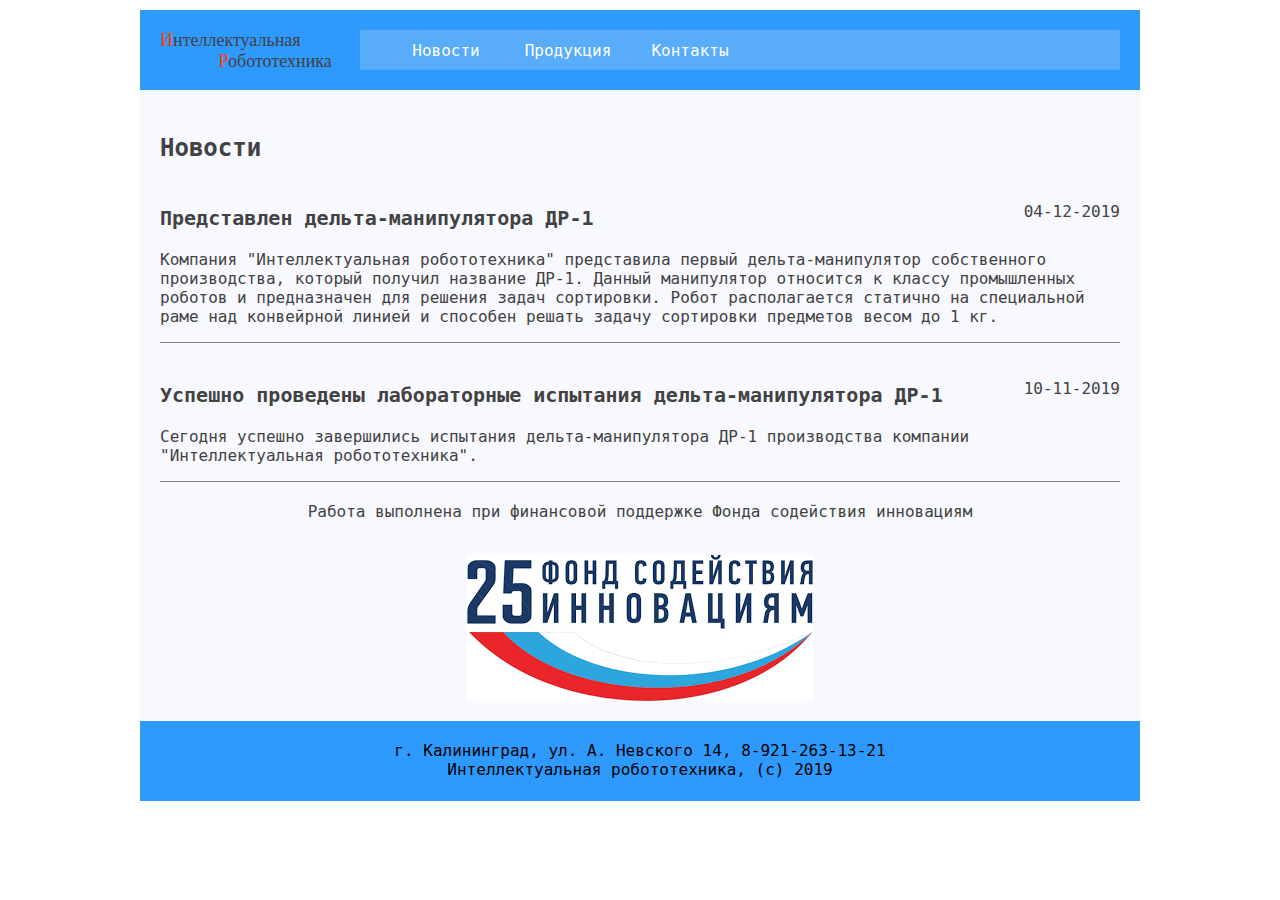
<file: index.html>
<html>
<head>
	<title>Интеллектуальная робототехника</title>
	<link href="styles.css" rel="stylesheet">
	<link href="menu.css" rel="stylesheet">
</head>
<body>
	<div id = "block">
		<div id = "header">
			<div id = "logo">
				<span class="first_letter">И</span>нтеллектуальная<BR>
				&nbsp;&nbsp;&nbsp;&nbsp;&nbsp;&nbsp;&nbsp;&nbsp;&nbsp;&nbsp;&nbsp;&nbsp;
				<span class="first_letter">Р</span>обототехника
			</div>
			<div id = "menu">
				<ul id="navbar">
				  <li><a href="index.html">Новости</a></li>
				  <li><a href="production.html">Продукция</a></li>
				  <li><a href="contacts.html">Контакты</a></li>
				</ul>
			</div>
		</div>
		<div id = "content">
			<p id = "big_header">Новости</p>
			<div id	= "news">
				<p id = "news_name">Представлен дельта-манипулятора ДР-1</p>
				<p id = "news_date">04-12-2019</p>
				<p style = "clear:both"></p>
				<p id = "news_content">Компания "Интеллектуальная робототехника" представила первый дельта-манипулятор
				собственного производства, который получил название ДР-1. Данный манипулятор относится к классу промышленных
				роботов и предназначен для решения задач сортировки. Робот располагается статично на специальной раме над
				конвейрной линией и способен решать задачу сортировки предметов весом до 1 кг.</p>
			</div>
			<div id	= "news">
				<p id = "news_name">Успешно проведены лабораторные испытания дельта-манипулятора ДР-1</p>
				<p id = "news_date">10-11-2019</p>
				<p style = "clear:both"></p>
				<p id = "news_content">Сегодня успешно завершились испытания дельта-манипулятора ДР-1 производства
				компании "Интеллектуальная робототехника".</p>
			</div>
			<center>
				<p class="text" style="clear:both">Работа выполнена при финансовой поддержке Фонда содействия инновациям</p>
				<BR>
				<img src="fond.png">
			</center>
		</div>
		<div id = "footer">
			<center>
				г. Калининград, ул. А. Невского 14, 8-921-263-13-21
				<BR>
				Интеллектуальная робототехника, (с) 2019
			</center>
		</div>
	</div>
</body>
</html>
</file>
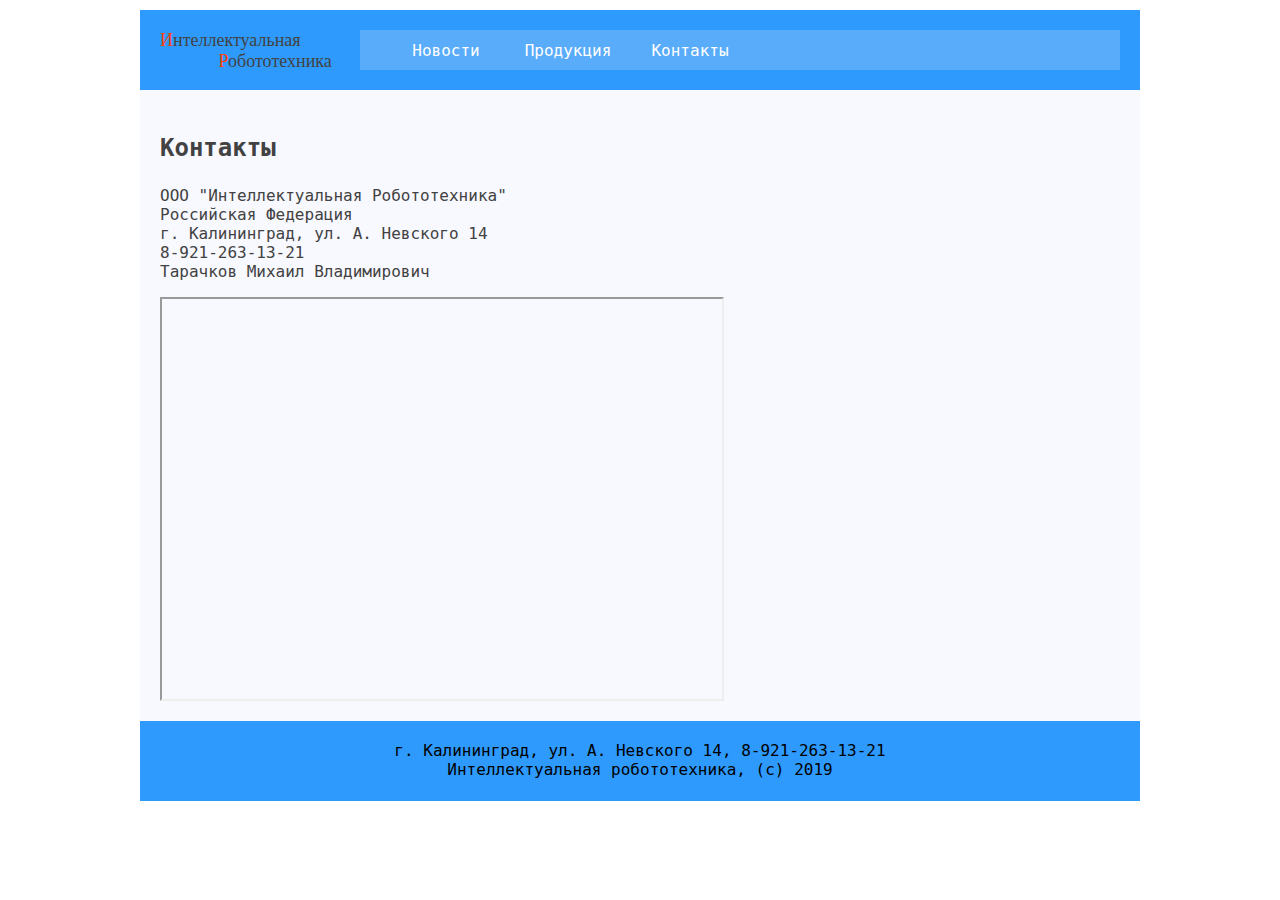
<file: contacts.html>
<html>
<head>
	<title>Интеллектуальная робототехника</title>
	<link href="styles.css" rel="stylesheet">
	<link href="menu.css" rel="stylesheet">
</head>
<body>
	<div id = "block">
		<div id = "header">
			<div id = "logo">
				<span class="first_letter">И</span>нтеллектуальная<BR>
				&nbsp;&nbsp;&nbsp;&nbsp;&nbsp;&nbsp;&nbsp;&nbsp;&nbsp;&nbsp;&nbsp;&nbsp;
				<span class="first_letter">Р</span>обототехника
			</div>
			<div id = "menu">
				<ul id="navbar">
				  <li><a href="index.html">Новости</a></li>
				  <li><a href="production.html">Продукция</a></li>
				  <li><a href="contacts.html">Контакты</a></li>
				</ul>
			</div>
		</div>
		<div id = "content">
			<p id = "big_header">Контакты</p>
			<p class = "text">
				ООО "Интеллектуальная Робототехника"
				<BR>
				Российская Федерация
				<BR>
				г. Калининград, ул. А. Невского 14
				<BR>
				8-921-263-13-21
				<BR>
				Тарачков Михаил Владимирович
			</p>
			<iframe src="https://yandex.ru/map-widget/v1/-/CGhGIWp2" width="560" height="400" frameborder="1" allowfullscreen="true"></iframe>
		</div>
		<div id = "footer">
			<center>
				г. Калининград, ул. А. Невского 14, 8-921-263-13-21
				<BR>
				Интеллектуальная робототехника, (с) 2019
			</center>
		</div>
	</div>
</body>
</html>
</file>
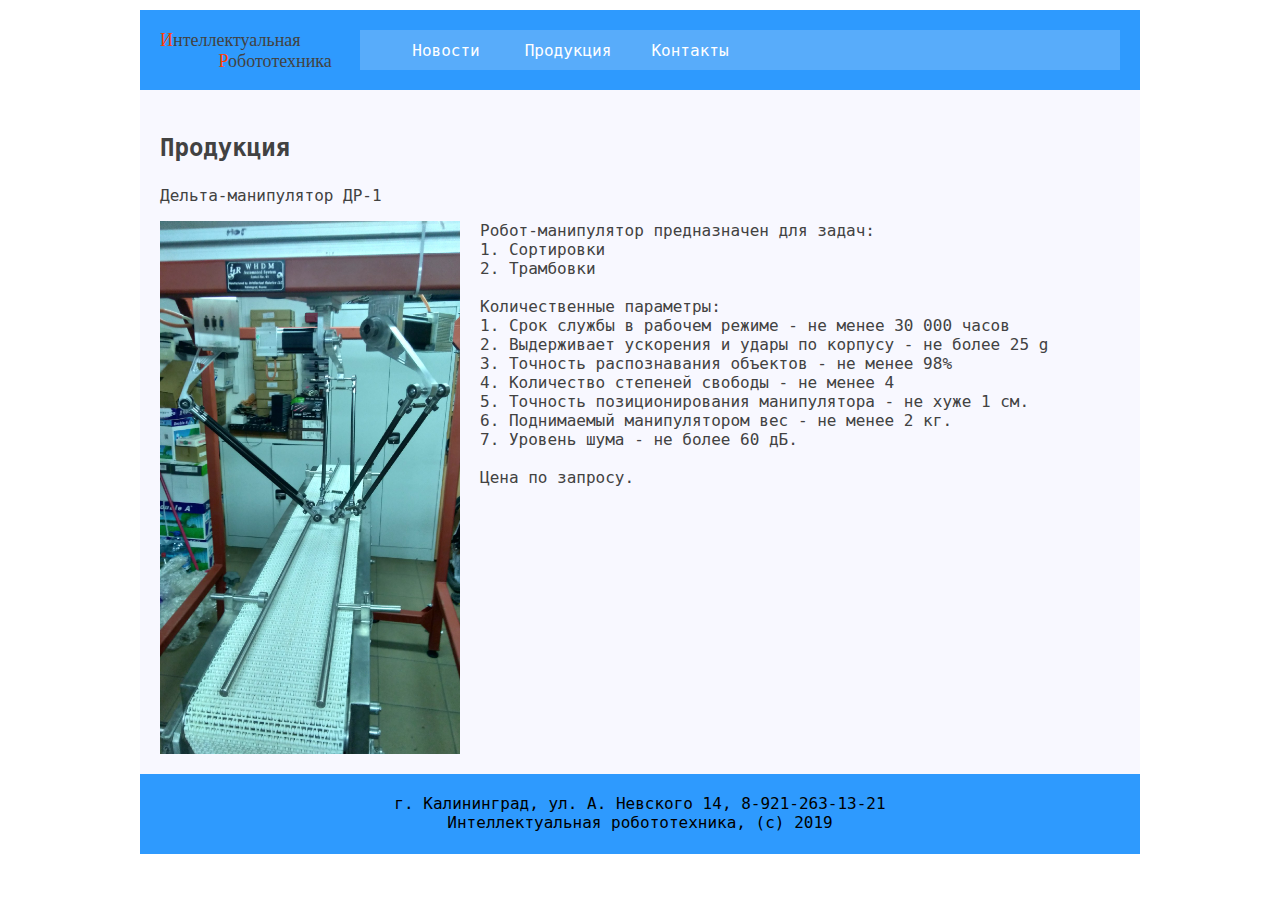
<file: production.html>
<html>
<head>
	<title>Интеллектуальная робототехника</title>
	<link href="styles.css" rel="stylesheet">
	<link href="menu.css" rel="stylesheet">
</head>
<body>
	<div id = "block">
		<div id = "header">
			<div id = "logo">
				<span class="first_letter">И</span>нтеллектуальная<BR>
				&nbsp;&nbsp;&nbsp;&nbsp;&nbsp;&nbsp;&nbsp;&nbsp;&nbsp;&nbsp;&nbsp;&nbsp;
				<span class="first_letter">Р</span>обототехника
			</div>
			<div id = "menu">
				<ul id="navbar">
				  <li><a href="index.html">Новости</a></li>
				  <li><a href="production.html">Продукция</a></li>
				  <li><a href="contacts.html">Контакты</a></li>
				</ul>
			</div>
		</div>
		<div id = "content">
			<p id = "big_header">Продукция</p>
			<p class="text">
				Дельта-манипулятор ДР-1
			</p>
			<img src = "dr1.jpg" width = "300" style="float:left;margin-right:20px">
			<p class = "text">
				Робот-манипулятор предназначен для задач:
				<BR>
				1. Сортировки
				<BR>
				2. Трамбовки
				<BR>
				<BR>

				Количественные параметры:
				<BR>
				1. Срок службы в рабочем режиме - не менее 30 000 часов
				<BR>
				2. Выдерживает ускорения и удары по корпусу - не более 25  g
				<BR>
				3. Точность распознавания объектов - не менее 98%
				<BR>
				4. Количество степеней свободы - не менее 4
				<BR>
				5. Точность позиционирования манипулятора - не хуже 1 см.
				<BR>
				6. Поднимаемый манипулятором вес - не менее 2 кг. 
				<BR>
				7. Уровень шума - не более 60 дБ.
				
				<BR>
				<BR>
				Цена по запросу.
			</p>
			<div style="clear:both"></div>
		</div>
		<div id = "footer">
			<center>
				г. Калининград, ул. А. Невского 14, 8-921-263-13-21
				<BR>
				Интеллектуальная робототехника, (с) 2019
			</center>
		</div>
	</div>
</body>
</html>
</file>
<file: styles.css>
#block
{
	margin: 10px auto;
	background-color:yellow;
	min-height: 500px;
	width: 1000px;
}

#header
{
	background-color: #2E9AFE;
	width: 960px;
	height: 40px;
	padding: 20px;
}

#logo
{
	background-color: #2E9AFE;
	width:200px;
	height:40px;
	float: left;
	font-family: fantasy;
	font-size: 18px;
	color: #424242
}

#menu
{
	background-color: #A9D0F5;
	width:760px;
	height:40px;
	float:left;
	font-family: monospace;
	font-size: 16px;
}

#content
{
	background-color: #F8F8FF;
	width: 960px;
	min-height: 400px;
	padding: 20px
}

#footer
{
	background-color: #2E9AFE;
	width: 960px;
	height: 40px;
	padding: 20px;
	font-family: monospace;
	font-size: 16px;
}

#news
{
	font-family: monospace;
	font-size: 16px;
	border-bottom: 1px solid grey;
	margin-bottom: 20px;
	color: #424242
}

#big_header
{
	font-family: monospace;
	color: #424242;
	font-size: 24px;
	font-weight: bold
}

#news_name
{
	font-size: 20px;
	font-weight: bold;
	float: left
}

#news_date
{
	float: right
}

.first_letter
{
	color: #FF4000;
}

.text
{
	font-family: monospace;
	font-size: 16px;
	color: #424242
}
</file>
<file: menu.css>
#navbar ul {
  display: none;
  background-color: #5882FA;
  position: absolute;
  top: 100%;
}
#navbar li:hover ul { display: block; }
#navbar, #navbar ul {
  margin: 0;
  padding: 0;
  list-style-type: none;
}
#navbar {
  height: 40px;
  background-color: #58ACFA;
  padding-left: 25px;
  min-width: 470px;
}
#navbar li {
  float: left;
  position: relative;
  height: 100%;
}
#navbar li a {
  display: block;
  padding: 11px;
  width: 100px;
  color: #fff;
  text-decoration: none;
  text-align: center;
}
#navbar ul li { float: none; }
#navbar li:hover { background-color: lightgrey; }
#navbar ul li:hover { background-color: lightgrey; }
</file>
